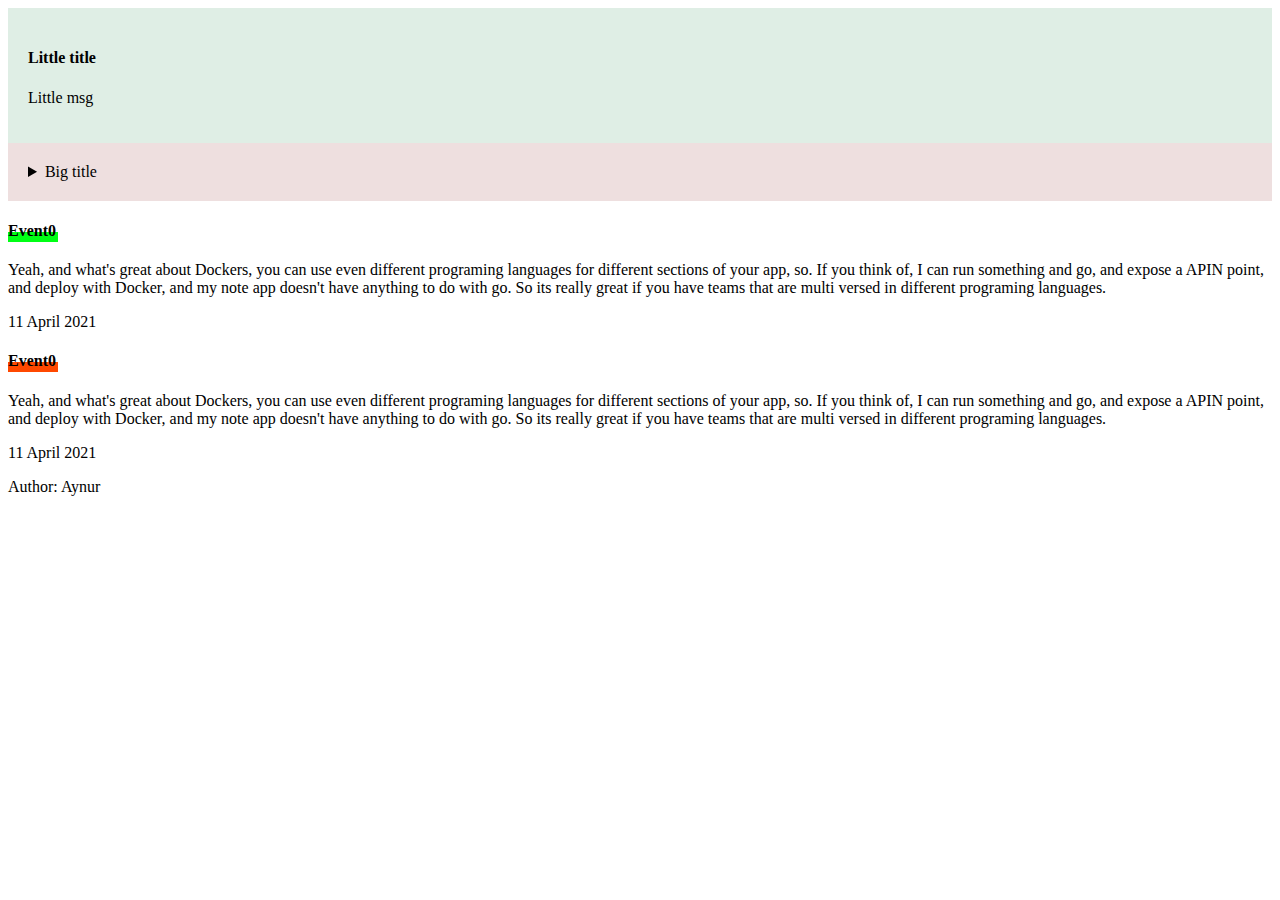
<file: examples/1.html>
<!DOCTYPE html>
<html lang="en">

<head>
  <meta charset="UTF-8">
  <meta http-equiv="X-UA-Compatible" content="IE=edge">
  <meta name="viewport" content="width=device-width, initial-scale=1.0">
  <title>Document</title>
  <script defer src="1.js"></script>
  <script defer src="alert.js"></script>
  <script defer src="super.js"></script>
  <script defer src="static.js"></script>
  <script defer src="extending.js"></script>
  <script defer src="whileLabel.js"></script>
  <script defer src="diff.js"></script>
  <script defer src="classExpression.js"></script>
  <script defer src="dinamicClassCreating.js"></script>
  <script defer src="getAndSet.js"></script>
  <style>
    .alert {
      padding: 20px;
    }

    .alert-error {
      background-color: rgba(168, 96, 96, 0.2);
      border-color: rgba(168, 96, 96, 0.8);
    }

    .alert-success {
      background-color: rgba(96, 168, 126, 0.2);
      border-color: rgba(96, 168, 126, 0.8);
    }

    #event,
    #event-super {
      position: relative;
    }

    .dot {
      position: absolute;
      top: 10px;
      display: inline-block;
      width: 50px;
      height: 10px;
      background-color: aqua;
      z-index: -1;
    }

    .dot-green {
      background-color: rgb(0, 255, 21);
    }

    .dot-red {
      background-color: rgb(255, 72, 0);
    }
  </style>
</head>

<body>
  <div id='alert'></div>
  <div id='alert-big'></div>
  <div id="event"></div>
  <div id="event-super"></div>
</body>

</html>
</file>
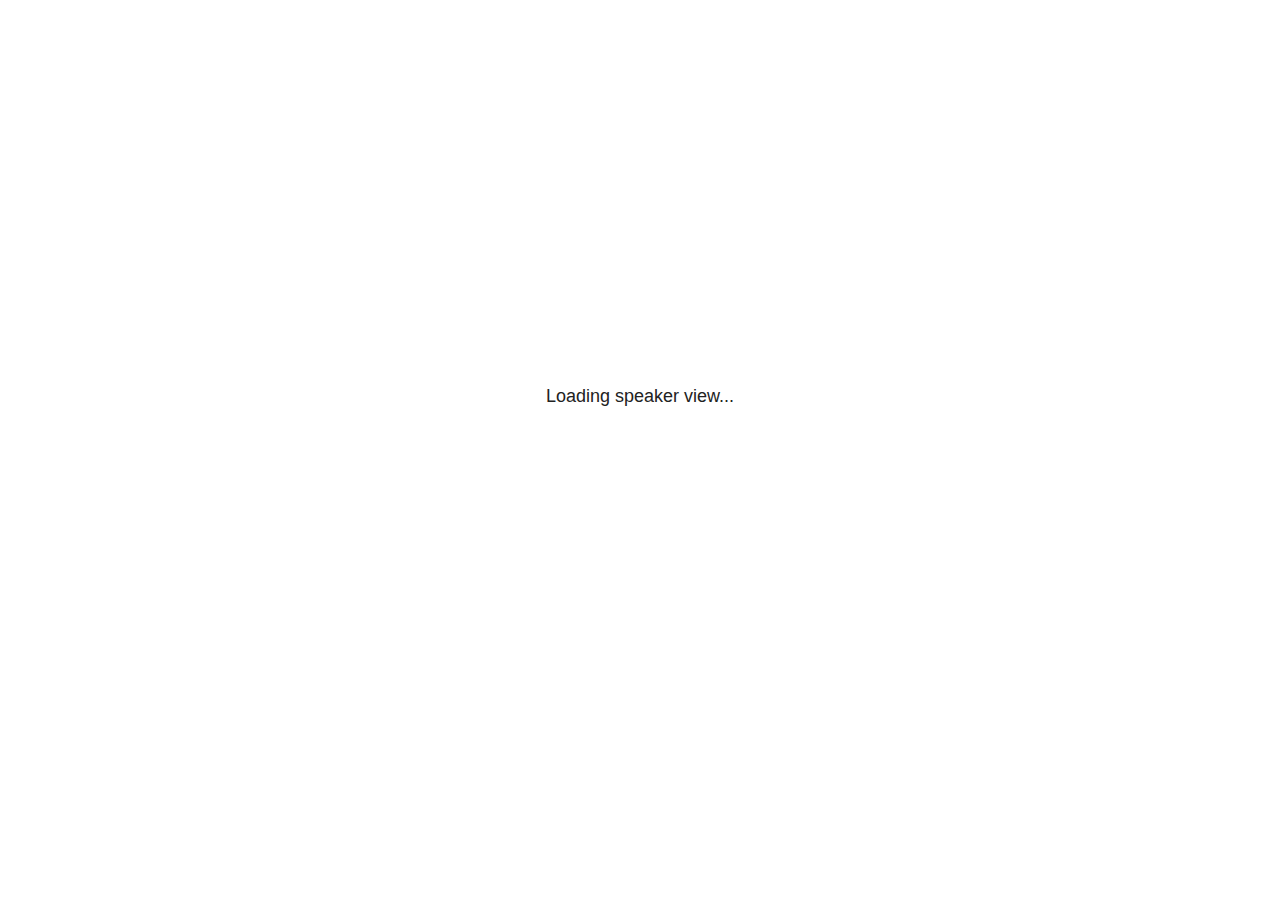
<file: reveal/plugin/notes/speaker-view.html>
<html lang="en">
	<head>
		<meta charset="utf-8">

		<title>reveal.js - Speaker View</title>

		<style>
			body {
				font-family: Helvetica;
				font-size: 18px;
			}

			#current-slide,
			#upcoming-slide,
			#speaker-controls {
				padding: 6px;
				box-sizing: border-box;
				-moz-box-sizing: border-box;
			}

			#current-slide iframe,
			#upcoming-slide iframe {
				width: 100%;
				height: 100%;
				border: 1px solid #ddd;
			}

			#current-slide .label,
			#upcoming-slide .label {
				position: absolute;
				top: 10px;
				left: 10px;
				z-index: 2;
			}

			#connection-status {
				position: absolute;
				top: 0;
				left: 0;
				width: 100%;
				height: 100%;
				z-index: 20;
				padding: 30% 20% 20% 20%;
				font-size: 18px;
				color: #222;
				background: #fff;
				text-align: center;
				box-sizing: border-box;
				line-height: 1.4;
			}

			.overlay-element {
				height: 34px;
				line-height: 34px;
				padding: 0 10px;
				text-shadow: none;
				background: rgba( 220, 220, 220, 0.8 );
				color: #222;
				font-size: 14px;
			}

			.overlay-element.interactive:hover {
				background: rgba( 220, 220, 220, 1 );
			}

			#current-slide {
				position: absolute;
				width: 60%;
				height: 100%;
				top: 0;
				left: 0;
				padding-right: 0;
			}

			#upcoming-slide {
				position: absolute;
				width: 40%;
				height: 40%;
				right: 0;
				top: 0;
			}

			/* Speaker controls */
			#speaker-controls {
				position: absolute;
				top: 40%;
				right: 0;
				width: 40%;
				height: 60%;
				overflow: auto;
				font-size: 18px;
			}

				.speaker-controls-time.hidden,
				.speaker-controls-notes.hidden {
					display: none;
				}

				.speaker-controls-time .label,
				.speaker-controls-pace .label,
				.speaker-controls-notes .label {
					text-transform: uppercase;
					font-weight: normal;
					font-size: 0.66em;
					color: #666;
					margin: 0;
				}

				.speaker-controls-time, .speaker-controls-pace {
					border-bottom: 1px solid rgba( 200, 200, 200, 0.5 );
					margin-bottom: 10px;
					padding: 10px 16px;
					padding-bottom: 20px;
					cursor: pointer;
				}

				.speaker-controls-time .reset-button {
					opacity: 0;
					float: right;
					color: #666;
					text-decoration: none;
				}
				.speaker-controls-time:hover .reset-button {
					opacity: 1;
				}

				.speaker-controls-time .timer,
				.speaker-controls-time .clock {
					width: 50%;
				}

				.speaker-controls-time .timer,
				.speaker-controls-time .clock,
				.speaker-controls-time .pacing .hours-value,
				.speaker-controls-time .pacing .minutes-value,
				.speaker-controls-time .pacing .seconds-value {
					font-size: 1.9em;
				}

				.speaker-controls-time .timer {
					float: left;
				}

				.speaker-controls-time .clock {
					float: right;
					text-align: right;
				}

				.speaker-controls-time span.mute {
					opacity: 0.3;
				}

				.speaker-controls-time .pacing-title {
					margin-top: 5px;
				}

				.speaker-controls-time .pacing.ahead {
					color: blue;
				}

				.speaker-controls-time .pacing.on-track {
					color: green;
				}

				.speaker-controls-time .pacing.behind {
					color: red;
				}

				.speaker-controls-notes {
					padding: 10px 16px;
				}

				.speaker-controls-notes .value {
					margin-top: 5px;
					line-height: 1.4;
					font-size: 1.2em;
				}

			/* Layout selector */
			#speaker-layout {
				position: absolute;
				top: 10px;
				right: 10px;
				color: #222;
				z-index: 10;
			}
				#speaker-layout select {
					position: absolute;
					width: 100%;
					height: 100%;
					top: 0;
					left: 0;
					border: 0;
					box-shadow: 0;
					cursor: pointer;
					opacity: 0;

					font-size: 1em;
					background-color: transparent;

					-moz-appearance: none;
					-webkit-appearance: none;
					-webkit-tap-highlight-color: rgba(0, 0, 0, 0);
				}

				#speaker-layout select:focus {
					outline: none;
					box-shadow: none;
				}

			.clear {
				clear: both;
			}

			/* Speaker layout: Wide */
			body[data-speaker-layout="wide"] #current-slide,
			body[data-speaker-layout="wide"] #upcoming-slide {
				width: 50%;
				height: 45%;
				padding: 6px;
			}

			body[data-speaker-layout="wide"] #current-slide {
				top: 0;
				left: 0;
			}

			body[data-speaker-layout="wide"] #upcoming-slide {
				top: 0;
				left: 50%;
			}

			body[data-speaker-layout="wide"] #speaker-controls {
				top: 45%;
				left: 0;
				width: 100%;
				height: 50%;
				font-size: 1.25em;
			}

			/* Speaker layout: Tall */
			body[data-speaker-layout="tall"] #current-slide,
			body[data-speaker-layout="tall"] #upcoming-slide {
				width: 45%;
				height: 50%;
				padding: 6px;
			}

			body[data-speaker-layout="tall"] #current-slide {
				top: 0;
				left: 0;
			}

			body[data-speaker-layout="tall"] #upcoming-slide {
				top: 50%;
				left: 0;
			}

			body[data-speaker-layout="tall"] #speaker-controls {
				padding-top: 40px;
				top: 0;
				left: 45%;
				width: 55%;
				height: 100%;
				font-size: 1.25em;
			}

			/* Speaker layout: Notes only */
			body[data-speaker-layout="notes-only"] #current-slide,
			body[data-speaker-layout="notes-only"] #upcoming-slide {
				display: none;
			}

			body[data-speaker-layout="notes-only"] #speaker-controls {
				padding-top: 40px;
				top: 0;
				left: 0;
				width: 100%;
				height: 100%;
				font-size: 1.25em;
			}

			@media screen and (max-width: 1080px) {
				body[data-speaker-layout="default"] #speaker-controls {
					font-size: 16px;
				}
			}

			@media screen and (max-width: 900px) {
				body[data-speaker-layout="default"] #speaker-controls {
					font-size: 14px;
				}
			}

			@media screen and (max-width: 800px) {
				body[data-speaker-layout="default"] #speaker-controls {
					font-size: 12px;
				}
			}

		</style>
	</head>

	<body>

		<div id="connection-status">Loading speaker view...</div>

		<div id="current-slide"></div>
		<div id="upcoming-slide"><span class="overlay-element label">Upcoming</span></div>
		<div id="speaker-controls">
			<div class="speaker-controls-time">
				<h4 class="label">Time <span class="reset-button">Click to Reset</span></h4>
				<div class="clock">
					<span class="clock-value">0:00 AM</span>
				</div>
				<div class="timer">
					<span class="hours-value">00</span><span class="minutes-value">:00</span><span class="seconds-value">:00</span>
				</div>
				<div class="clear"></div>

				<h4 class="label pacing-title" style="display: none">Pacing – Time to finish current slide</h4>
				<div class="pacing" style="display: none">
					<span class="hours-value">00</span><span class="minutes-value">:00</span><span class="seconds-value">:00</span>
				</div>
			</div>

			<div class="speaker-controls-notes hidden">
				<h4 class="label">Notes</h4>
				<div class="value"></div>
			</div>
		</div>
		<div id="speaker-layout" class="overlay-element interactive">
			<span class="speaker-layout-label"></span>
			<select class="speaker-layout-dropdown"></select>
		</div>

		<script>

			(function() {

				var notes,
					notesValue,
					currentState,
					currentSlide,
					upcomingSlide,
					layoutLabel,
					layoutDropdown,
					pendingCalls = {},
					lastRevealApiCallId = 0,
					connected = false;

				var SPEAKER_LAYOUTS = {
					'default': 'Default',
					'wide': 'Wide',
					'tall': 'Tall',
					'notes-only': 'Notes only'
				};

				setupLayout();

				var connectionStatus = document.querySelector( '#connection-status' );
				var connectionTimeout = setTimeout( function() {
					connectionStatus.innerHTML = 'Error connecting to main window.<br>Please try closing and reopening the speaker view.';
				}, 5000 );

				window.addEventListener( 'message', function( event ) {

					clearTimeout( connectionTimeout );
					connectionStatus.style.display = 'none';

					var data = JSON.parse( event.data );

					// The overview mode is only useful to the reveal.js instance
					// where navigation occurs so we don't sync it
					if( data.state ) delete data.state.overview;

					// Messages sent by the notes plugin inside of the main window
					if( data && data.namespace === 'reveal-notes' ) {
						if( data.type === 'connect' ) {
							handleConnectMessage( data );
						}
						else if( data.type === 'state' ) {
							handleStateMessage( data );
						}
						else if( data.type === 'return' ) {
							pendingCalls[data.callId](data.result);
							delete pendingCalls[data.callId];
						}
					}
					// Messages sent by the reveal.js inside of the current slide preview
					else if( data && data.namespace === 'reveal' ) {
						if( /ready/.test( data.eventName ) ) {
							// Send a message back to notify that the handshake is complete
							window.opener.postMessage( JSON.stringify({ namespace: 'reveal-notes', type: 'connected'} ), '*' );
						}
						else if( /slidechanged|fragmentshown|fragmenthidden|paused|resumed/.test( data.eventName ) && currentState !== JSON.stringify( data.state ) ) {

							window.opener.postMessage( JSON.stringify({ method: 'setState', args: [ data.state ]} ), '*' );

						}
					}

				} );

				/**
				 * Asynchronously calls the Reveal.js API of the main frame.
				 */
				function callRevealApi( methodName, methodArguments, callback ) {

					var callId = ++lastRevealApiCallId;
					pendingCalls[callId] = callback;
					window.opener.postMessage( JSON.stringify( {
						namespace: 'reveal-notes',
						type: 'call',
						callId: callId,
						methodName: methodName,
						arguments: methodArguments
					} ), '*' );

				}

				/**
				 * Called when the main window is trying to establish a
				 * connection.
				 */
				function handleConnectMessage( data ) {

					if( connected === false ) {
						connected = true;

						setupIframes( data );
						setupKeyboard();
						setupNotes();
						setupTimer();
					}

				}

				/**
				 * Called when the main window sends an updated state.
				 */
				function handleStateMessage( data ) {

					// Store the most recently set state to avoid circular loops
					// applying the same state
					currentState = JSON.stringify( data.state );

					// No need for updating the notes in case of fragment changes
					if ( data.notes ) {
						notes.classList.remove( 'hidden' );
						notesValue.style.whiteSpace = data.whitespace;
						if( data.markdown ) {
							notesValue.innerHTML = marked( data.notes );
						}
						else {
							notesValue.innerHTML = data.notes;
						}
					}
					else {
						notes.classList.add( 'hidden' );
					}

					// Update the note slides
					currentSlide.contentWindow.postMessage( JSON.stringify({ method: 'setState', args: [ data.state ] }), '*' );
					upcomingSlide.contentWindow.postMessage( JSON.stringify({ method: 'setState', args: [ data.state ] }), '*' );
					upcomingSlide.contentWindow.postMessage( JSON.stringify({ method: 'next' }), '*' );

				}

				// Limit to max one state update per X ms
				handleStateMessage = debounce( handleStateMessage, 200 );

				/**
				 * Forward keyboard events to the current slide window.
				 * This enables keyboard events to work even if focus
				 * isn't set on the current slide iframe.
				 *
				 * Block F5 default handling, it reloads and disconnects
				 * the speaker notes window.
				 */
				function setupKeyboard() {

					document.addEventListener( 'keydown', function( event ) {
						if( event.keyCode === 116 || ( event.metaKey && event.keyCode === 82 ) ) {
							event.preventDefault();
							return false;
						}
						currentSlide.contentWindow.postMessage( JSON.stringify({ method: 'triggerKey', args: [ event.keyCode ] }), '*' );
					} );

				}

				/**
				 * Creates the preview iframes.
				 */
				function setupIframes( data ) {

					var params = [
						'receiver',
						'progress=false',
						'history=false',
						'transition=none',
						'autoSlide=0',
						'backgroundTransition=none'
					].join( '&' );

					var urlSeparator = /\?/.test(data.url) ? '&' : '?';
					var hash = '#/' + data.state.indexh + '/' + data.state.indexv;
					var currentURL = data.url + urlSeparator + params + '&postMessageEvents=true' + hash;
					var upcomingURL = data.url + urlSeparator + params + '&controls=false' + hash;

					currentSlide = document.createElement( 'iframe' );
					currentSlide.setAttribute( 'width', 1280 );
					currentSlide.setAttribute( 'height', 1024 );
					currentSlide.setAttribute( 'src', currentURL );
					document.querySelector( '#current-slide' ).appendChild( currentSlide );

					upcomingSlide = document.createElement( 'iframe' );
					upcomingSlide.setAttribute( 'width', 640 );
					upcomingSlide.setAttribute( 'height', 512 );
					upcomingSlide.setAttribute( 'src', upcomingURL );
					document.querySelector( '#upcoming-slide' ).appendChild( upcomingSlide );

				}

				/**
				 * Setup the notes UI.
				 */
				function setupNotes() {

					notes = document.querySelector( '.speaker-controls-notes' );
					notesValue = document.querySelector( '.speaker-controls-notes .value' );

				}

				function getTimings( callback ) {

					callRevealApi( 'getSlidesAttributes', [], function ( slideAttributes ) {
						callRevealApi( 'getConfig', [], function ( config ) {
							var totalTime = config.totalTime;
							var minTimePerSlide = config.minimumTimePerSlide || 0;
							var defaultTiming = config.defaultTiming;
							if ((defaultTiming == null) && (totalTime == null)) {
								callback(null);
								return;
							}
							// Setting totalTime overrides defaultTiming
							if (totalTime) {
								defaultTiming = 0;
							}
							var timings = [];
							for ( var i in slideAttributes ) {
								var slide = slideAttributes[ i ];
								var timing = defaultTiming;
								if( slide.hasOwnProperty( 'data-timing' )) {
									var t = slide[ 'data-timing' ];
									timing = parseInt(t);
									if( isNaN(timing) ) {
										console.warn("Could not parse timing '" + t + "' of slide " + i + "; using default of " + defaultTiming);
										timing = defaultTiming;
									}
								}
								timings.push(timing);
							}
							if ( totalTime ) {
								// After we've allocated time to individual slides, we summarize it and
								// subtract it from the total time
								var remainingTime = totalTime - timings.reduce( function(a, b) { return a + b; }, 0 );
								// The remaining time is divided by the number of slides that have 0 seconds
								// allocated at the moment, giving the average time-per-slide on the remaining slides
								var remainingSlides = (timings.filter( function(x) { return x == 0 }) ).length
								var timePerSlide = Math.round( remainingTime / remainingSlides, 0 )
								// And now we replace every zero-value timing with that average
								timings = timings.map( function(x) { return (x==0 ? timePerSlide : x) } );
							}
							var slidesUnderMinimum = timings.filter( function(x) { return (x < minTimePerSlide) } ).length
							if ( slidesUnderMinimum ) {
								message = "The pacing time for " + slidesUnderMinimum + " slide(s) is under the configured minimum of " + minTimePerSlide + " seconds. Check the data-timing attribute on individual slides, or consider increasing the totalTime or minimumTimePerSlide configuration options (or removing some slides).";
								alert(message);
							}
							callback( timings );
						} );
					} );

				}

				/**
				 * Return the number of seconds allocated for presenting
				 * all slides up to and including this one.
				 */
				function getTimeAllocated( timings, callback ) {

					callRevealApi( 'getSlidePastCount', [], function ( currentSlide ) {
						var allocated = 0;
						for (var i in timings.slice(0, currentSlide + 1)) {
							allocated += timings[i];
						}
						callback( allocated );
					} );

				}

				/**
				 * Create the timer and clock and start updating them
				 * at an interval.
				 */
				function setupTimer() {

					var start = new Date(),
					timeEl = document.querySelector( '.speaker-controls-time' ),
					clockEl = timeEl.querySelector( '.clock-value' ),
					hoursEl = timeEl.querySelector( '.hours-value' ),
					minutesEl = timeEl.querySelector( '.minutes-value' ),
					secondsEl = timeEl.querySelector( '.seconds-value' ),
					pacingTitleEl = timeEl.querySelector( '.pacing-title' ),
					pacingEl = timeEl.querySelector( '.pacing' ),
					pacingHoursEl = pacingEl.querySelector( '.hours-value' ),
					pacingMinutesEl = pacingEl.querySelector( '.minutes-value' ),
					pacingSecondsEl = pacingEl.querySelector( '.seconds-value' );

					var timings = null;
					getTimings( function ( _timings ) {

						timings = _timings;
						if (_timings !== null) {
							pacingTitleEl.style.removeProperty('display');
							pacingEl.style.removeProperty('display');
						}

						// Update once directly
						_updateTimer();

						// Then update every second
						setInterval( _updateTimer, 1000 );

					} );


					function _resetTimer() {

						if (timings == null) {
							start = new Date();
							_updateTimer();
						}
						else {
							// Reset timer to beginning of current slide
							getTimeAllocated( timings, function ( slideEndTimingSeconds ) {
								var slideEndTiming = slideEndTimingSeconds * 1000;
								callRevealApi( 'getSlidePastCount', [], function ( currentSlide ) {
									var currentSlideTiming = timings[currentSlide] * 1000;
									var previousSlidesTiming = slideEndTiming - currentSlideTiming;
									var now = new Date();
									start = new Date(now.getTime() - previousSlidesTiming);
									_updateTimer();
								} );
							} );
						}

					}

					timeEl.addEventListener( 'click', function() {
						_resetTimer();
						return false;
					} );

					function _displayTime( hrEl, minEl, secEl, time) {

						var sign = Math.sign(time) == -1 ? "-" : "";
						time = Math.abs(Math.round(time / 1000));
						var seconds = time % 60;
						var minutes = Math.floor( time / 60 ) % 60 ;
						var hours = Math.floor( time / ( 60 * 60 )) ;
						hrEl.innerHTML = sign + zeroPadInteger( hours );
						if (hours == 0) {
							hrEl.classList.add( 'mute' );
						}
						else {
							hrEl.classList.remove( 'mute' );
						}
						minEl.innerHTML = ':' + zeroPadInteger( minutes );
						if (hours == 0 && minutes == 0) {
							minEl.classList.add( 'mute' );
						}
						else {
							minEl.classList.remove( 'mute' );
						}
						secEl.innerHTML = ':' + zeroPadInteger( seconds );
					}

					function _updateTimer() {

						var diff, hours, minutes, seconds,
						now = new Date();

						diff = now.getTime() - start.getTime();

						clockEl.innerHTML = now.toLocaleTimeString( 'en-US', { hour12: true, hour: '2-digit', minute:'2-digit' } );
						_displayTime( hoursEl, minutesEl, secondsEl, diff );
						if (timings !== null) {
							_updatePacing(diff);
						}

					}

					function _updatePacing(diff) {

						getTimeAllocated( timings, function ( slideEndTimingSeconds ) {
							var slideEndTiming = slideEndTimingSeconds * 1000;

							callRevealApi( 'getSlidePastCount', [], function ( currentSlide ) {
								var currentSlideTiming = timings[currentSlide] * 1000;
								var timeLeftCurrentSlide = slideEndTiming - diff;
								if (timeLeftCurrentSlide < 0) {
									pacingEl.className = 'pacing behind';
								}
								else if (timeLeftCurrentSlide < currentSlideTiming) {
									pacingEl.className = 'pacing on-track';
								}
								else {
									pacingEl.className = 'pacing ahead';
								}
								_displayTime( pacingHoursEl, pacingMinutesEl, pacingSecondsEl, timeLeftCurrentSlide );
							} );
						} );
					}

				}

				/**
				 * Sets up the speaker view layout and layout selector.
				 */
				function setupLayout() {

					layoutDropdown = document.querySelector( '.speaker-layout-dropdown' );
					layoutLabel = document.querySelector( '.speaker-layout-label' );

					// Render the list of available layouts
					for( var id in SPEAKER_LAYOUTS ) {
						var option = document.createElement( 'option' );
						option.setAttribute( 'value', id );
						option.textContent = SPEAKER_LAYOUTS[ id ];
						layoutDropdown.appendChild( option );
					}

					// Monitor the dropdown for changes
					layoutDropdown.addEventListener( 'change', function( event ) {

						setLayout( layoutDropdown.value );

					}, false );

					// Restore any currently persisted layout
					setLayout( getLayout() );

				}

				/**
				 * Sets a new speaker view layout. The layout is persisted
				 * in local storage.
				 */
				function setLayout( value ) {

					var title = SPEAKER_LAYOUTS[ value ];

					layoutLabel.innerHTML = 'Layout' + ( title ? ( ': ' + title ) : '' );
					layoutDropdown.value = value;

					document.body.setAttribute( 'data-speaker-layout', value );

					// Persist locally
					if( supportsLocalStorage() ) {
						window.localStorage.setItem( 'reveal-speaker-layout', value );
					}

				}

				/**
				 * Returns the ID of the most recently set speaker layout
				 * or our default layout if none has been set.
				 */
				function getLayout() {

					if( supportsLocalStorage() ) {
						var layout = window.localStorage.getItem( 'reveal-speaker-layout' );
						if( layout ) {
							return layout;
						}
					}

					// Default to the first record in the layouts hash
					for( var id in SPEAKER_LAYOUTS ) {
						return id;
					}

				}

				function supportsLocalStorage() {

					try {
						localStorage.setItem('test', 'test');
						localStorage.removeItem('test');
						return true;
					}
					catch( e ) {
						return false;
					}

				}

				function zeroPadInteger( num ) {

					var str = '00' + parseInt( num );
					return str.substring( str.length - 2 );

				}

				/**
				 * Limits the frequency at which a function can be called.
				 */
				function debounce( fn, ms ) {

					var lastTime = 0,
						timeout;

					return function() {

						var args = arguments;
						var context = this;

						clearTimeout( timeout );

						var timeSinceLastCall = Date.now() - lastTime;
						if( timeSinceLastCall > ms ) {
							fn.apply( context, args );
							lastTime = Date.now();
						}
						else {
							timeout = setTimeout( function() {
								fn.apply( context, args );
								lastTime = Date.now();
							}, ms - timeSinceLastCall );
						}

					}

				}

			})();

		</script>
	</body>
</html>
</file>
